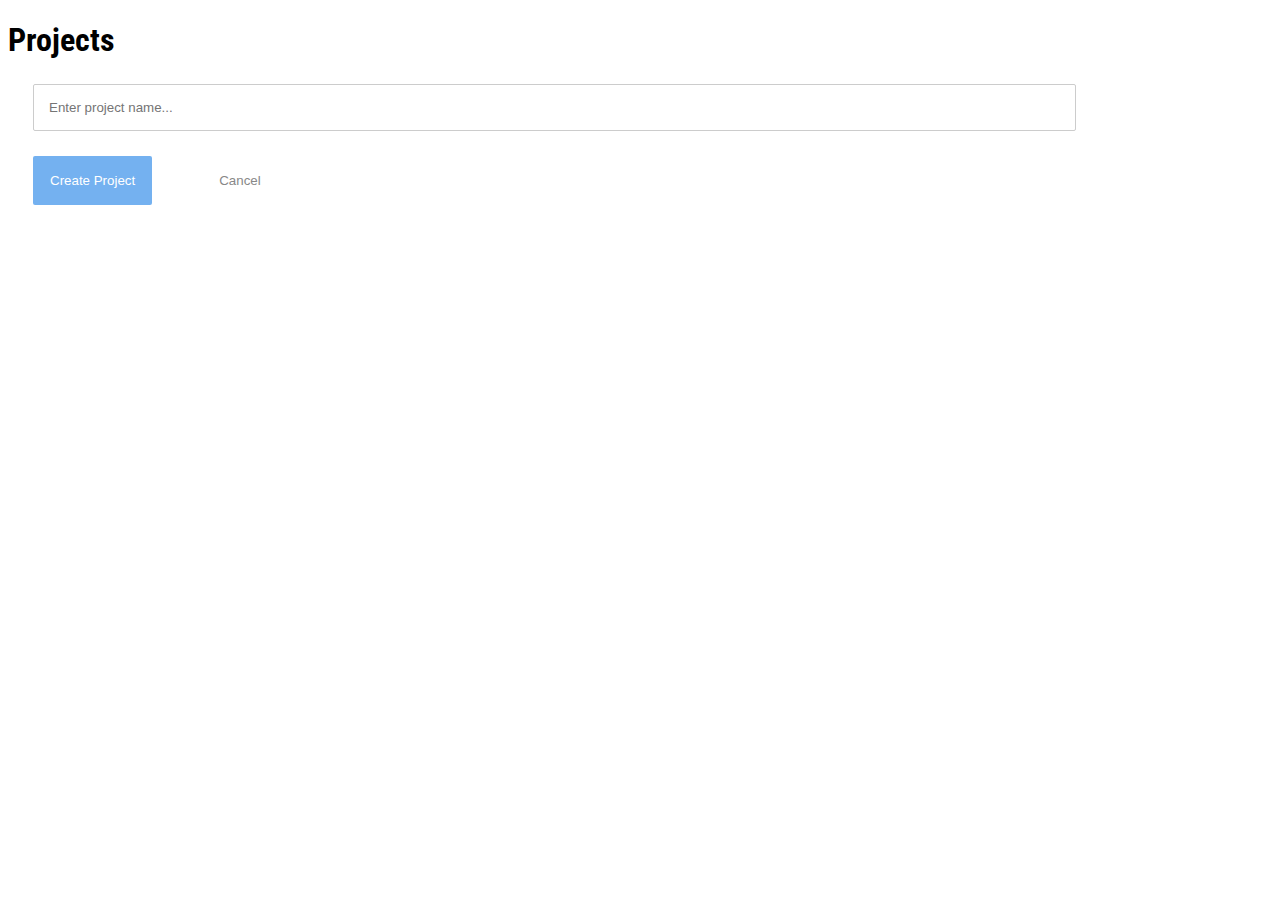
<file: index.html>
<!DOCTYPE html>
<html lang="en">
<head>
	<meta charset="UTF-8">
	<title>toDo list</title>
	<meta name="viewport" content="width=device-width, initial-scale=1.0">
<link href="https://fonts.googleapis.com/css?family=Roboto+Condensed" rel="stylesheet">
<link rel="stylesheet" href="css/toDo.css">
</head>
<body>

<div id="appCont">
	<div id="projects"><h1>Projects</h1></div>
	<div id="newProject"><input type="text" id="newInput" placeholder="Enter project name..."><button class="createBtn">Create Project</button><button class="createBtnCancel">Cancel</button></div>
</div>



<script type="text/javascript" src="js/toDo.js"></script>	
</body>

</html>
</file>
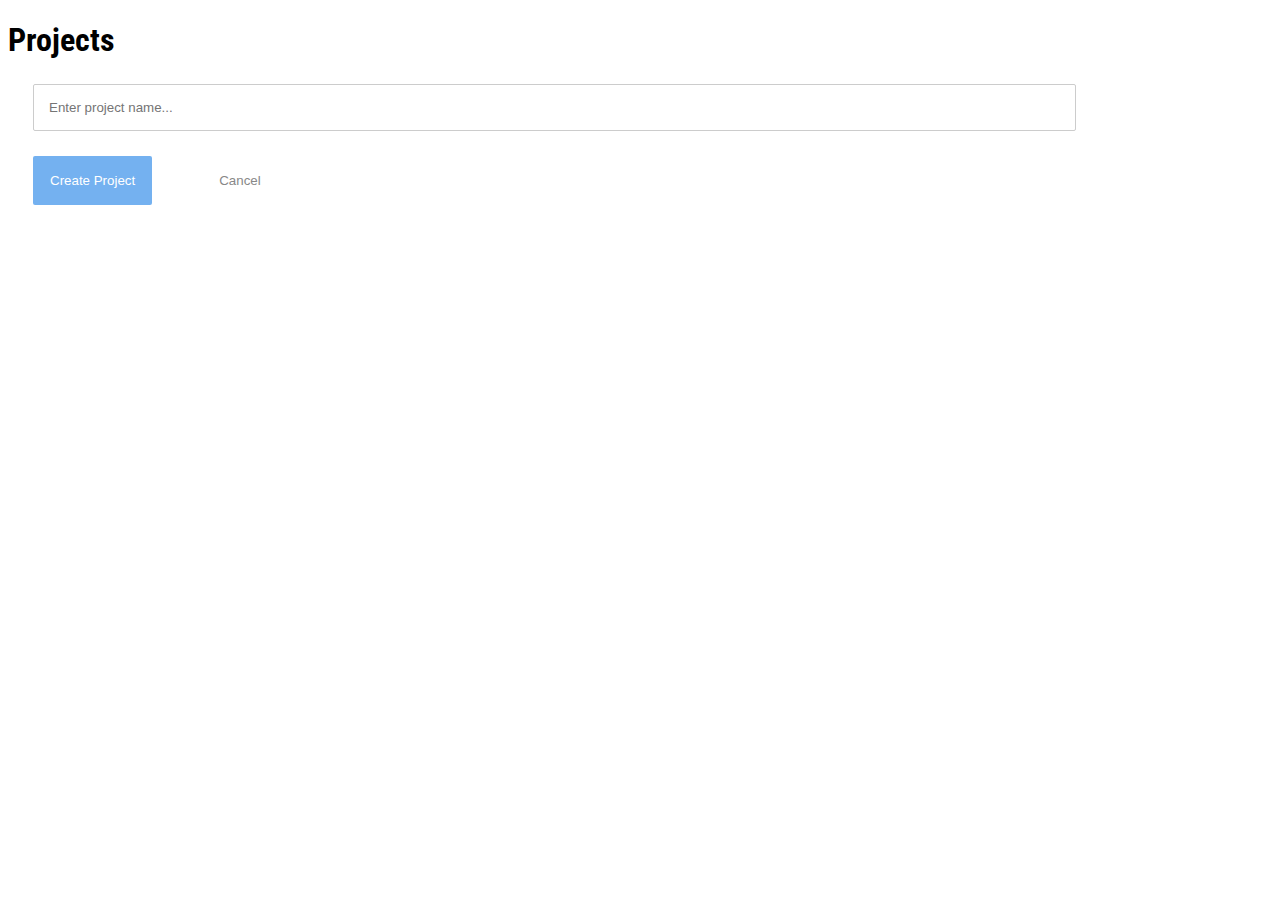
<file: toDo.html>
<!DOCTYPE html>
<html lang="en">
<head>
	<meta charset="UTF-8">
	<title>Document</title>
<link href="https://fonts.googleapis.com/css?family=Roboto+Condensed" rel="stylesheet">
<link rel="stylesheet" href="css/toDo.css">
</head>
<body>

<div id="appCont">
	<div id="projects"><h1>Projects</h1></div>
	<div id="newProject"><input type="text" id="newInput" placeholder="Enter project name..."><button class="createBtn">Create Project</button><button class="createBtnCancel">Cancel</button></div>
</div>



<script type="text/javascript" src="js/toDo.js"></script>	
</body>

</html>
</file>
<file: css/toDo.css>
body{      
    font-family: 'Roboto Condensed', sans-serif;
    background-color: #fff;  }

.checked {text-decoration: line-through;}
.disabled {display: none; margin:0;}
.disable {display: none; margin:0;}
.enable {-webkit-animation: fadeIn .5s;  animation: fadeIn .5s forwards;}

li {
    list-style-type: none;}
ul {
    margin-left: 10px; 
    padding-left: 15px;}

#newProject input {
display: block;
width: 80%;
padding: 15px;
margin:25px;
border: 1px solid #ccc;
border-radius: 2px;}

.createBtn {
    padding: 15px;
    border: 2px solid transparent;
    border-radius: 2px;
    background-color: rgba(38,133,232,0.64);
    color: #fff;
    margin:0 25px;
}
.createBtnCancel, .deadlineSelect button:nth-child(4), .commentArea > button:nth-child(3){
    padding: 15px;
    border: 2px solid transparent;
    border-radius: 2px;
    background-color: #fff;
    color: #888;  
    margin:0 25px; 
}

.inputTask {
    width: 80%;
    padding: 15px;
    margin:25px;
    border: 1px solid #ccc;
    border-radius: 2px;}

.addTask, .deadlineSelect button:nth-child(3), .commentArea > button:nth-child(2) {
    padding: 15px;
    border: 2px solid transparent;
    border-radius: 2px;
    background-color: rgba(123,192,147,0.8);
    color: #fff;
    margin:0 25px;
}

.project {
    width: 80%;
    padding: 15px;
    border: 1px solid #ccc;
    border-radius: 2px;
    margin:25px;    
    font-size: 22px;
}
.task {font-size: 16px; color: #222;}
.deadlineSelect{width: 50%;text-indent: 25px; margin-top: 25px; color: #82828c}
.deadlineSelect input{
    width: 80%;
    padding: 15px;
    margin: 12.5px 25px;
    border: 1px solid #ccc;
    border-radius: 2px;}
.commentArea {width: 50%;text-indent: 25px; margin-top: 25px; color: #82828c}
.addComment{
    width: 80%;
    padding: 15px;
    margin: 12.5px 25px;
    border: 1px solid #ccc;
    border-radius: 2px;}

.comment {font-size: 10px;margin: 25px;}
.commentTxt {font-size: 16px; color: #000;}
.deadlineCont {color: rgb(123,192,147);font-size: 12px; font-style: italic;}

.commentBtn, .deadlineBtn, .deleteBtn {    
    position: relative;
    display: inline-block;
    width: 16px;
    height: 16px;
    margin: 8px;
    text-align: right;
    background-repeat: no-repeat;
    background-size: cover;
    top: 8px;
    left: 50px;
}

.commentBtn {background-image: url(../img/comment.png);}
.deadlineBtn {background-image: url(../img/clock.png);}
.deleteBtn {background-image: url(../img/bin.png);}

@-webkit-keyframes fadeIn {
    0% { opacity: 0; display: none; height: 0;}
    100% { opacity: 1;display: block;height:inherit;}
}  
@keyframes fadeIn {
    0% { opacity: 0; display: none; height: 0;}
    100% { opacity: 1;display: block;height:inherit;}
}

@-webkit-keyframes fadeOut {
    from { opacity: 1; display: block;height:inherit;}
      to { opacity: 0; display: none;height: 0;}
}  
@keyframes fadeOut {
    from { opacity: 1; display: block;height:inherit;}
      to { opacity: 0; display: none;height: 0;}
</file>
